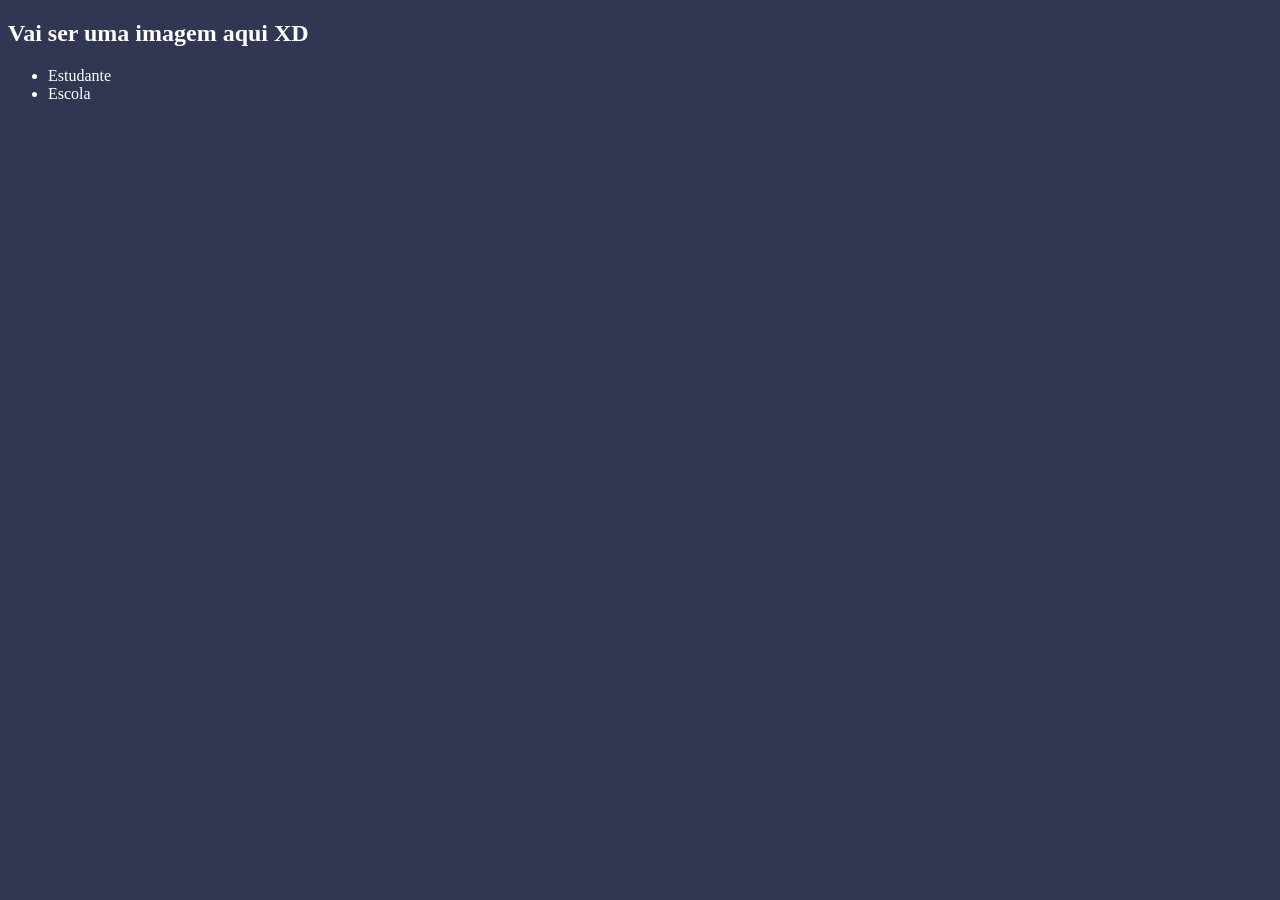
<file: aluraplus-main/index.html>
<!DOCTYPE html>
<html lang="pt-br">
<head>
    <meta charset="UTF-8">
    <meta http-equiv="X-UA-Compatible" content="IE=edge">
    <meta name="viewport" content="width=, initial-scale=1.0">
    <title>Site Escola</title>
    <link rel="stylesheet" href="style.css">
</head>
<body>
    <h2>Vai ser uma imagem aqui XD</h2>
    <ul>
        <li>Estudante</li>
        <li>Escola</li>
    </ul>
</body>
</html>
</file>
<file: aluraplus-main/style.css>
body{
    background-color: #313653;
    color: white;
}
</file>
